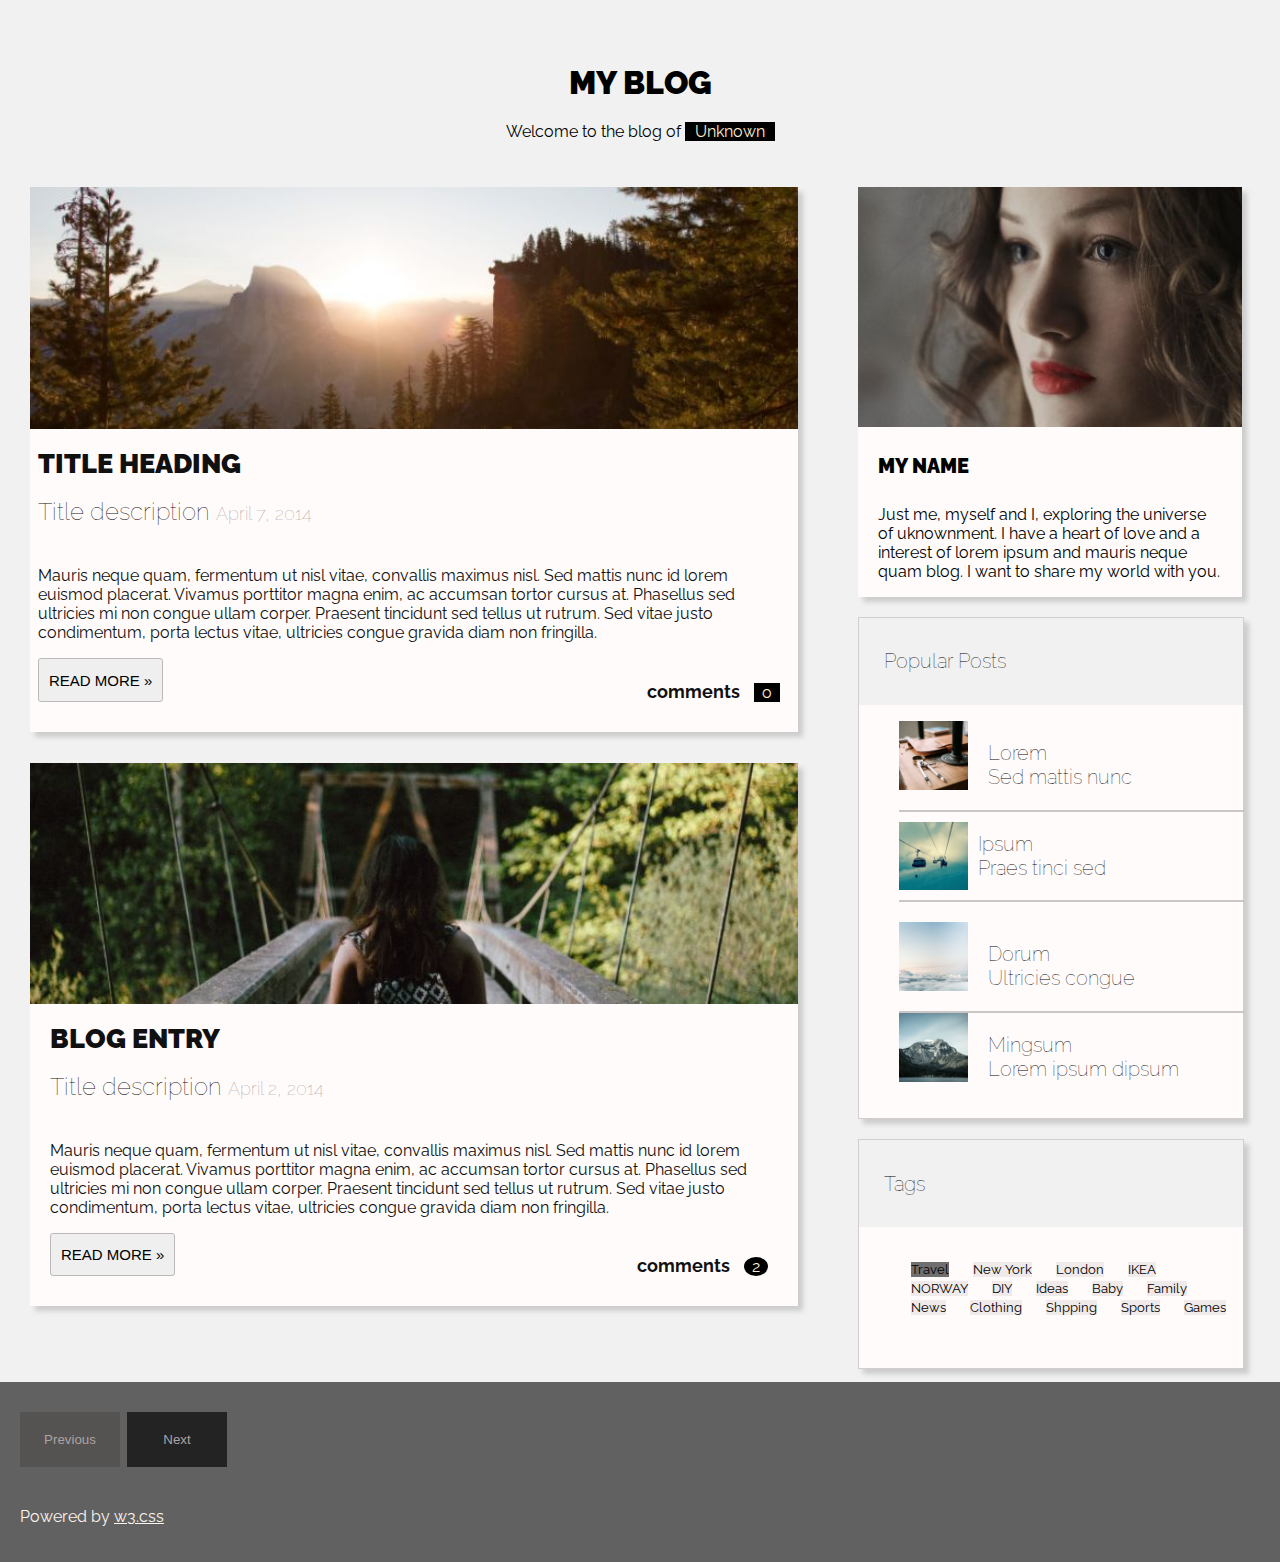
<file: Question 3/qquestion-3/index-3.html>
<!DOCTYPE html>
<html lang="en">
<head>
    <meta charset="UTF-8">
    <meta http-equiv="X-UA-Compatible" content="IE=edge">
    <meta name="viewport" content="width=device-width, initial-scale=1.0">
    <link rel="stylesheet" href="question-3.css">
    <title>Question 3 Test</title>
</head>
<body>
    <div class="header">
        <header><h1><b> MY BLOG </b></h1></header>
        <p>
            Welcome to the blog of
            <span class="rectangle">
                 <span class="unknown">Unknown</span>
            </span>

        </p>

    </div>  
    <div class="parent">
        <div class="child1">
            <div class="woods-box">
                <img class="woods-img" src="pictures/woods.jpg" alt="woods">
                <div class="woods-box-under-img">
                    <h3> 
                        <b class="title-heading">TITLE HEADING</b>
                    </h3>
                    <h5 class="title-description">
                        Title description 
                        <span>April 7, 2014</span>
                    </h5>
                    <p>
                        Mauris neque quam, fermentum ut nisl vitae, convallis maximus nisl. Sed mattis nunc id lorem euismod placerat. Vivamus porttitor magna enim, ac accumsan tortor cursus at. Phasellus sed ultricies mi non congue ullam corper. Praesent tincidunt sed tellus ut rutrum. Sed vitae justo condimentum, porta lectus vitae, ultricies congue gravida diam non fringilla.
                    </p>
                    <div class="read-more-comments-1">
                        <button class="read-more-1">READ MORE »</button>
                        <div class="comments-black-box">
                        <span class="comments1">comments</span>
                        <span class="black-box"><span class="zero">o</span></span>
                        </div>
                    </div>
                   
                </div>
            </div>
            <div class="bridge-box">
                <img class="bridge-box-img" src="pictures/bridge.jpg" alt="bridge">
                <div class="bridge-box-under-img">
                    <h3>
                       <b class="blog-entry">BLOG ENTRY</b>
                    </h3>
                    <h5 class="title-description">
                        Title description 
                        <span>April 2, 2014</span>
                    </h5>
                    <p>
                        Mauris neque quam, fermentum ut nisl vitae, convallis maximus nisl. Sed mattis nunc id lorem euismod placerat. Vivamus porttitor magna enim, ac accumsan tortor cursus at. Phasellus sed ultricies mi non congue ullam corper. Praesent tincidunt sed tellus ut rutrum. Sed vitae justo condimentum, porta lectus vitae, ultricies congue gravida diam non fringilla.
                    </p>
                    <div class="read-more-comments-2">
                        <button class="read-more-2">READ MORE »</button>
                        <div class="comments-circle-box">
                        <span class="comments2">comments</span>
                        <span class="circle-box"><span class="zero">2</span></span>
                        </div>
                    </div>
                </div>
            </div>
        </div>
        <div class="child2">
<!---------------------------avatar Box--------------------------------------->

            <div class="avatar-box">
                <img src="pictures/avatar_g.jpg" alt="avatar">
                <div class="avatar-box-under-img">
                    <h4 class="my-name">
                        <b>MY NAME</b>
                    </h4>
                    <p>
                        Just me, myself and I, exploring the universe of uknownment. I have a heart of love and a interest of lorem ipsum and mauris neque quam blog. I want to share my world with you.
                    </p>
                </div>
            </div>
<!---------------------------popular posts--------------------------------------->
            <div class="popular-posts-box">
                <div class="popular-post-box-under">
                    <h4>Popular Posts</h4>
                </div>
                <ul>
                    <li class="li-1">
                        <img class="popular-post-img" src="pictures/workshop.jpg" alt="workshop">
                        <span class="lorem-span">
                            <span class="lorem">Lorem</span>
                            <span>Sed mattis nunc</span>
                        </span>
                    </li>
                    <div class="grey-line"></div>
                    <li class="li-2">
                        <img class="popular-post-img" src="pictures/gondol.jpg" alt="gondol">
                        <span class="ipsum-span">
                            <span>Ipsum</span>
                            <span>Praes tinci sed</span>
                        </span>
                    </li>
                    <div class="grey-line"></div>
                    <li class="li-3"> 
                        <img class="popular-post-img" src="pictures/skies.jpg" alt="gondol">
                        <span class="dorum-span">
                            <span class="dorum">Dorum</span>
                            <span>Ultricies congue</span>
                        </span>
                    </li>
                    <div class="grey-line"></div>
                    <li class="li-4">
                        <img class="popular-post-img" src="pictures/rock.jpg" alt="gondol">
                        <span class="rock-span">
                        <span class="mingsum">Mingsum
                            </span>
                            <span>Lorem ipsum dipsum</span>
                        </span>
                    </li>
                    
                </ul>
            </div>
            <div class="popular-posts-box">
                <div class="popular-post-box-under">
                    <h4 class="popular-h4">Tags</h4>
                </div>
                <ul>
                  <div> 
                     <li class="li-1">
                        <p class="tags-p">
                            <span id="travel" class="tags-classes">Travel</span>
                            <span class="tags-classes">New York</span>
                            <span class="tags-classes">London</span>
                            <span class="tags-classes">IKEA</span>
                            <span class="tags-classes">NORWAY</span>
                            <span class="tags-classes">DIY</span>
                            <span class="tags-classes">Ideas</span>
                            <span class="tags-classes">Baby</span>
                            <span class="tags-classes">Family</span>
                            <span class="tags-classes">News</span>
                            <span class="tags-classes">Clothing</span>
                            <span class="tags-classes">Shpping</span>
                            <span class="tags-classes">Sports</span>
                            <span class="tags-classes">Games</span>
                        </p>
                    </li> 
                </div>
                </ul>
                </div>
        </div>

        </div>
        
<!---------------------------footer--------------------------------------->
        <footer class="footer">
            <button class="previous">Previous</button>
            <button class="next">Next</button>
           <p>
               Powered by
               <a href="#">w3.css</a>
           </p>
        </footer>
   
</body>
</html>
</file>
<file: Question 3/qquestion-3/question-3.css>
@font-face {
    font-family: Raleway;
    src: url("../Font/Raleway/Raleway-Italic-VariableFont_wght.ttf") format("truetype");
    src: url("Font/Raleway/Raleway-VariableFont_wght.ttf") format("truetype");
    
}

html {
    padding: 0;
    margin-top:0;
    margin-left:0;
    margin-right: 0;
    overflow-x: hidden; 
}

body {
    background-color:#F1F1F1;
    padding: 0;
    margin-top:0;
    margin-left:0;
    margin-right: 0;
    overflow-x: hidden;
    margin-bottom: 0;
    font-family:Raleway,sans-serif;
}

.header p {
   text-align: center;
}
h1 {
    text-align: center;
    margin-top: 5%;
}
.rectangle {
    width: 30px;
    height: 10px;
    background-color: black;
}
.unknown{
    text-align: center;
    color: blanchedalmond;
    padding: 10px;
}
.container p {
    text-align: center;
}
.parent {
    width: 100%;
    display: flex;
    flex-direction: row;

}
.child1 {
    width: 60%;
    color: rgb(17, 16, 16);
    margin: 30px;
}
.child2 {
    width: 30%;
    height: 100vh;
    margin:30px;
}

.woods-box {
    display: flex;
    flex-direction: column;
    height: auto;
    background-color: #FFFBFB;
    box-shadow: 5px 5px 5px #CCCCCC;
    margin-bottom: 4%;
    }

  
.woods-box-under-img {
    padding-left: 8px;
    padding-right: 8px;
}
.title-heading {
    font-size: 27px;
}
.title-description {
    font-size: 24px;
    font-weight: lighter;
    margin-top: 5px;
    
}
.title-description span{
    font-weight: lighter;
    font-size:18px;
    color: #948c8c;
}

.read-more-comments1 {
    display: flex;
}
.read-more1 {
    width:130px;
    height:50px;
    background-color: #FFFBFB;
    border:0.5px solid rgb(19, 18, 18);
    margin-right:70%;
    margin-bottom: 30px;
}
.read-more1:hover{
    background-color: #CCCCCC;
    cursor: pointer;
}
.comments1 {
    font-size: 24px;
    font-weight: bold;
    align-self: flex-end;
    margin-bottom: 30px;
}
.black-box {
    width:20px;
    height: 20px;
    background-color: black;
    align-self: flex-end;
    margin-left:10px;
    margin-right:10px;
    margin-bottom: 30px;
}
.zero{
    color: blanchedalmond;
    padding-left:8px;
    padding-right:8px;
    text-align: center;  
}
/*----------------------------------------Bridge box-----------------------------------*/
/*----------------------------------------Bridge box----------------------------------*/
/*-----------------------------------------Bridge box--------------------------------*/
.bridge-box {
    display: flex;
    flex-direction: column;
    width: 100%;
    height: auto;
    background-color: #FFFBFB;
    box-shadow: 5px 5px 5px #CCCCCC;
    margin-bottom: 6%;
    float: left;
   
}

.bridge-box-img {
    width: 100%;
    height: auto;
}
.bridge-box-under-img {
    padding-left: 20px;
    padding-right: 20px;
}
.blog-entry {
        font-size: 27px;
}
/*-------------------------------------------read more------------------------*/
/*-------------------------------------------read more------------------------*/
/*-------------------------------------------read more------------------------*/

.read-more-comments-1 {
    display:flex;
    justify-content: space-between;
    margin-bottom: 30px;
    
}
.read-more-1 {
    font-size: 15px;
    font-weight: normal;
    width: auto;
    height: auto;
    padding: 10px;
    border: 0.5px rgb(189, 184, 184) solid;
    border-radius: 3px;
}
.comments-black-box {
    margin-top:3%;
}
.read-more-comments-2 {
    display:flex;
    justify-content: space-between;
    margin-bottom: 30px;
    
}

.read-more-2 {
    font-size: 15px;
    font-weight: normal;
    width: auto;
    height: auto;
    padding: 10px;
    border: 0.5px rgb(189, 184, 184) solid;
    border-radius: 3px;
}
.circle-box {
    width:20px;
    height: 20px;
    border-radius: 50%;
    background-color: black;
    align-self: flex-end;
    margin-left:10px;
    margin-right:10px;
    margin-bottom: 30px;
}
.comments-circle-box {
    margin-top:3%;
}
.comments1,.comments2 {
    font-size: large;
    font-weight: bold;
}
/*--------------------------------------Tags-------------------------------------*/
.tags-box {
    width:100%;
    height: auto;
    background-color:#FFFBFB ;
    border: 0.5px solid rgb(211, 205, 205);
    box-shadow: 5px 5px 5px #CCCCCC;
    margin-top: 20px;            /*this is important!*/
}
.tags-p {
    padding-left: 2px;
    padding-right:2px;
}
.tags-classes {
    margin: 10px;
    font-size: small;
    width: auto;
    height: auto;
    background-color: rgb(240, 234, 234);
}
#travel {
    margin: 10px;
    font-size: small;
    width: auto;
    height: auto;
    background-color : rgb(112, 111, 111);
}
/* #travle .tags-classes {
    margin: 10px;
    font-size: small;
    width: auto;
    height: auto;
    background-color : rgb(36, 88, 141);
} */

/*-------------------------------Avatar box-------------------------------------*/
/*-------------------------------Avatar box-------------------------------------*/
/*-------------------------------Avatar box-------------------------------------*/
.avatar-box {
    width: 100%;
    height: auto;
    background-color:#FFFBFB ;
    display: flex; 
    flex-direction: column;
    margin-right:30px;
    box-shadow: 5px 5px 5px #CCCCCC;
}
.avatar-box-under-img {
    padding-left: 20px;
    padding-right: 20px;
}
.my-name {
    font-size: 20px;
}
/*-------------------------------Popular post box--------------------------------------*/
/*-------------------------------Popular post box-------------------------------------*/
/*-------------------------------Popular post box------------------------------------*/ 

.popular-posts-box {
    width:100%;
    height: auto;
    background-color:#FFFBFB ;
    border: 0.5px solid rgb(211, 205, 205);
    box-shadow: 5px 5px 5px #CCCCCC;
    margin-top: 20px;
}
.popular-post-box-under {
    background-color: #F1F1F1;
    padding: 5px;
    height: 1%;
   
}
.popular-post-box-under h4{
    padding-left:20px;
    font-size: 20px;
    font-weight: lighter;
}
.popular-post-img {
    width:20%;
    height: 20%;
}
#popular-post-img4 {
    padding-top: 20px;
}
.lorem {
    padding-top: 0;
}
.li-1 {
    display: flex;
    padding-bottom: 20px;
   
}
li-1:hover {
    cursor: auto;
    background-color: #F1F1F1;
}
.lorem-span {
    display: flex;
    flex-direction: column;
    padding-left: 20px;
    padding-top: 20px;
    font-weight: lighter;
    font-size: 20px;
}
.grey-line {
    border: rgb(204, 198, 198) 0.05px solid;
    width:100%;
}
.li-2 {
    display: flex;
    padding-bottom: 10px; 
    padding-top:10px;
}
.ipsum-span {
    display: flex;
    flex-direction: column;
    padding-left: 10px;
    padding-top: 10px;
    font-weight: lighter;
    font-size: 20px;
}
.li-3 {
    display: flex;
    padding-bottom: 20px;
    padding-top:20px;
}
.dorum-span {
    display: flex;
    flex-direction: column;
    padding-left: 20px;
    padding-top: 20px;
    font-weight: lighter;
    font-size: 20px;
}
.li-4 {
    display: flex;
    padding-bottom: 20px; 
}
.rock-span {
    display: flex;
    flex-direction: column;
    padding-left: 20px;
    padding-top: 20px;
    font-weight: lighter;
    font-size: 20px;
}
.grey-line {
    border: rgb(204, 198, 198) 0.05px solid;
    width:100%;
}
/*------------------------------------Footer----------------------------------------*/
/*------------------------------------Footer---------------------------------------*/
/*------------------------------------Footer--------------------------------------*/

.footer {
    background-color: #616161;
    width: 100%;
    height: 180px;
    margin-bottom: 0;
}
.previous {
    width: 100px;
    height: 55px;
    background-color: #555252;
    color: rgb(170, 164, 164);
    margin-top: 30px;
    margin-left: 20px;
    border: #818181;
}
.previous:hover {
    cursor:no-drop;
}
.next {
    width: 100px;
    height: 55px;
    background-color: #242323;
    color: rgb(170, 164, 164);
    margin-top: 30px;
    margin-left: 3px;
    border: #818181;
}
.footer p {
    margin-left: 20px;
    margin-top:40px;
    color: rgb(252, 245, 237);
}
.footer p a {
    color: rgb(252, 245, 237); 
}
</file>
